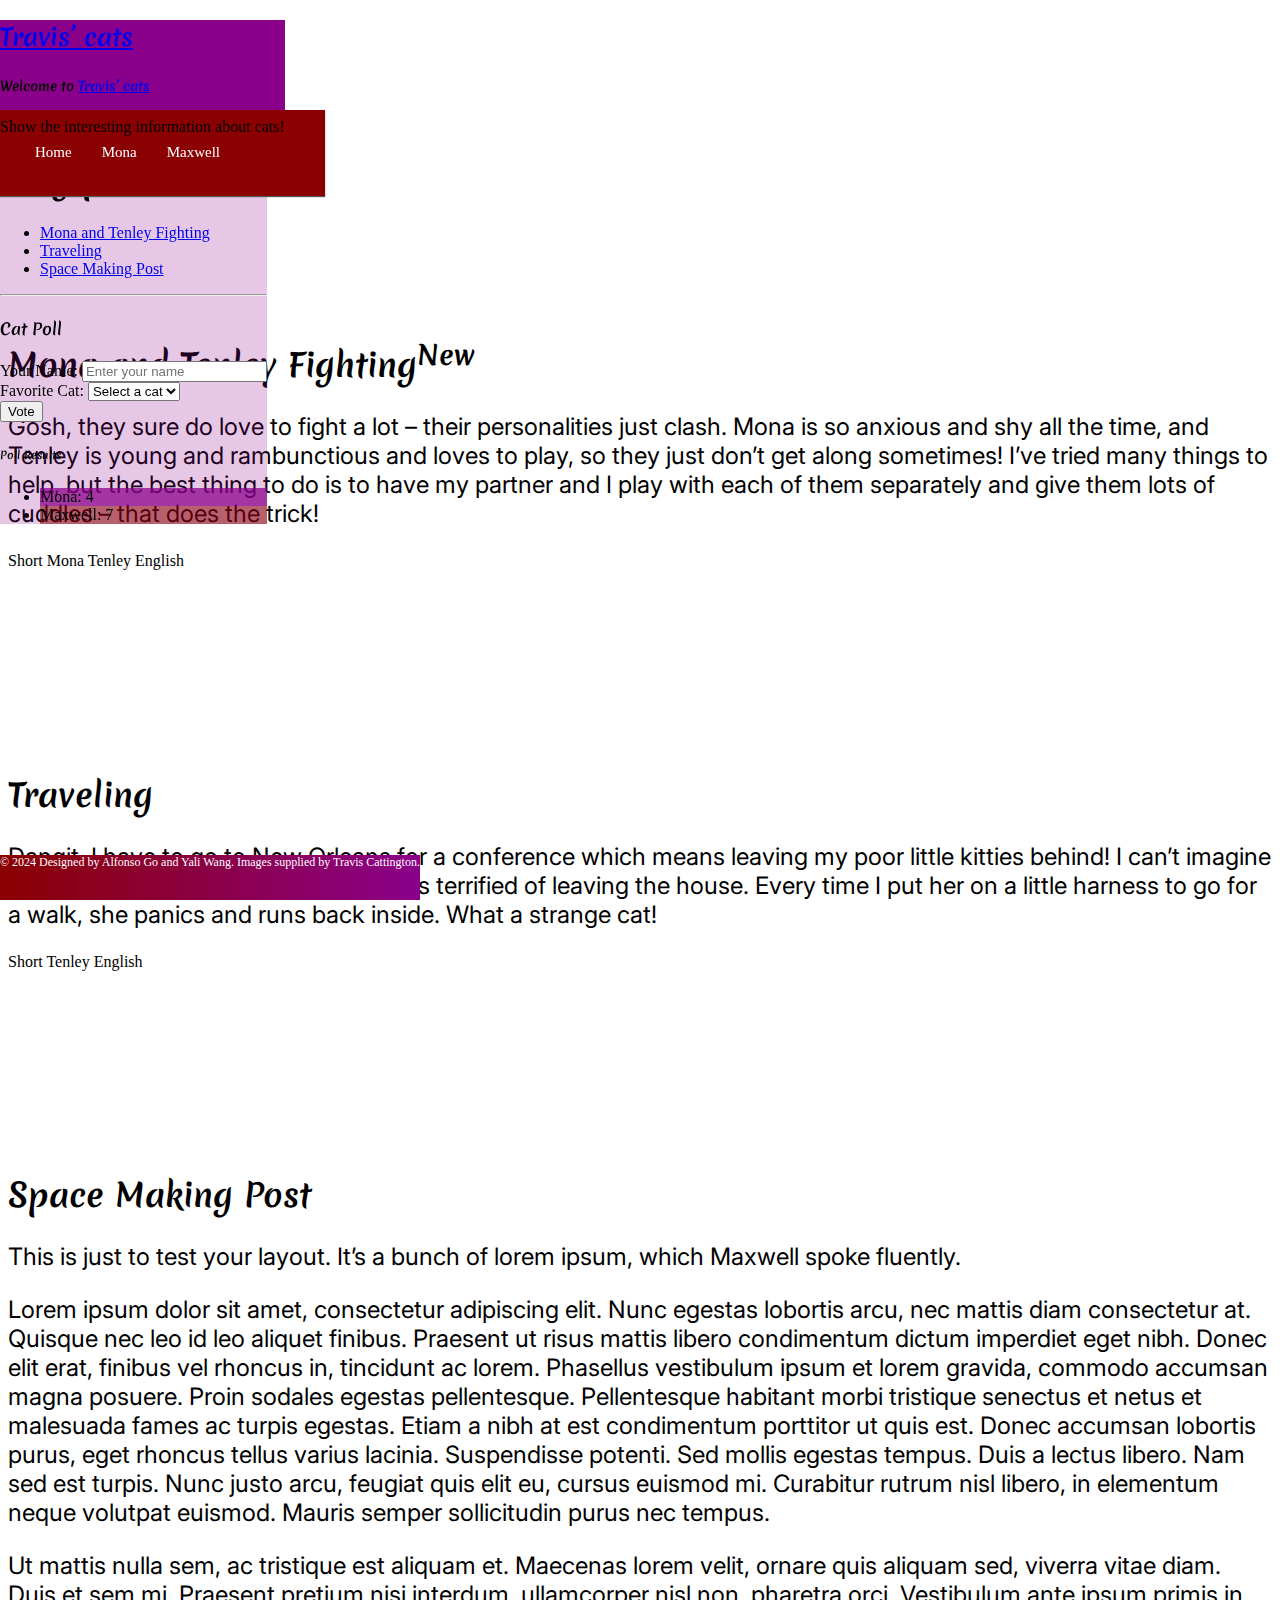
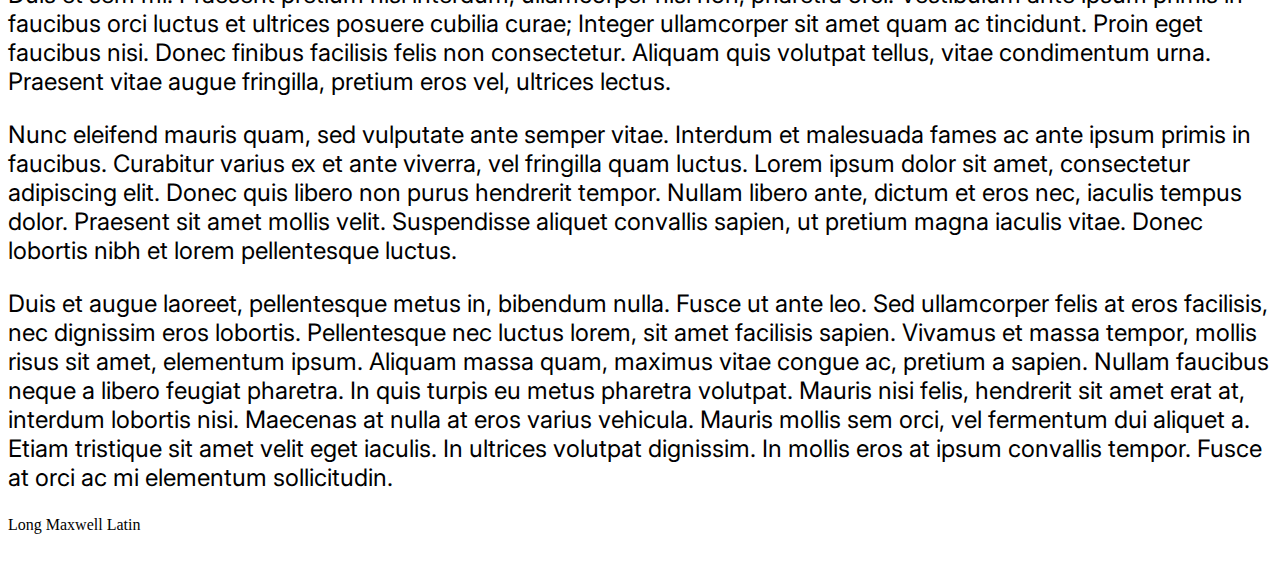
<file: index.html>
<!DOCTYPE html>
<html lang="en">
    <head>
        <meta charset="UTF-8">
        <meta name="viewport" content="width=device-width, initial-scale=1.0">
        <title>Travis' cats</title>
        <meta name="keywords" content="Travis' Cat, Maxwell, Mona, cat, pets">
        <meta name="description" content="This is a website of Travis and his family of cats">
        <meta name="author" content="ALFONSO JOSE GO and YALI WANG">
        <meta name="robots" content="index,follow">

        <!-- Google Fonts -->
        <link rel="preconnect" href="https://fonts.googleapis.com">
        <link rel="preconnect" href="https://fonts.gstatic.com" crossorigin>
        <link href="https://fonts.googleapis.com/css2?family=Inter:ital,opsz,wght@0,14..32,100..900;1,14..32,100..900&family=Merienda:wght@300..900&display=swap" rel="stylesheet">
      
        <!-- bootstrap -->
        <link href="https://cdn.jsdelivr.net/npm/bootstrap@5.1.3/dist/css/bootstrap.min.css" rel="stylesheet"
            integrity="sha384-1BmE4kWBq78iYhFldvKuhfTAU6auU8tT94WrHftjDbrCEXSU1oBoqyl2QvZ6jIW3" crossorigin="anonymous">
        
        <!-- jQuery -->
        <script src="https://code.jquery.com/jquery-3.7.1.min.js" integrity="sha256-/JqT3SQfawRcv/BIHPThkBvs0OEvtFFmqPF/lYI/Cxo=" crossorigin="anonymous"></script>
        
        <!-- personal styles -->
        <link rel="stylesheet" href="styles/index.css">
    </head>
        
    <body class="container-fluid d-flex">
        <header class="container-fluid ">
            <div class="row border-bottom border-primary-subtle overflow-hidden custom-bg" style="height:10vh;">
                <div class="col-lg-3 col-md-3 col-sm-3 d-flex align-items-center justify-content-center  text-center col-3 ">
                    <a class=" text-white text-decoration-none d-flex align-items-center justify-content-center" href="index.html">
                        <h2 >Travis’ cats</h2>
                    </a>
                </div> 
                <div class="col-lg-9 col-md-9 col-sm-9 vstack d-flex align-items-center justify-content-center col-3 " >
                    <h5 class="mb-0">Welcome to <a class="text-white text-decoration-none" href="index.html">Travis’ cats</a></h5>
                    <div class="advertisment" >
                            Show the interesting information about cats!
                    </div>
                </div>
            </div>
            <nav class="container-fluid p-0 m-0 bg-success">
                <div class="row border-bottom border-primary-subtle overflow-hidden" style="height:5vh;">
                
                    <ul class="nav_container" >
            
                        <li><a href="#post1"><div class="imbox_nav">Home</div></a></li>
                        <li><a href="mona.html"><div class="imbox_nav">Mona</div></a></li>
                        <li><a href="maxwell.html"><div class="imbox_nav">Maxwell</div></a></li>
                        
                        
                    </ul>
                </div>
            </nav> 
            
        </header>
        <aside class="sidebar container-fluid d-flex" >
            <div class="row d-flex w-100">
                <div class="p-2 col-lg-3 col-md-3 col-sm-4 col-4" style="background-color: #8b008b37 ;">
                    <div class="blog" style="height:25%">
                        <h1>Blog post</h1>
                        <ul class="nav flex-column">
                            <li class="nav-item w-100">
                                <a class="text-truncate d-block w-100" href="#post1" >
                                    Mona and Tenley Fighting
                                </a>
                            </li>
                            <li class="nav-item w-100">
                                <a class="text-truncate d-block w-100" href="#post2" >
                                    Traveling
                                </a>
                            </li>
                            <li class="nav-item w-100">
                                <a class="text-truncate d-block w-100" href="#post3" >
                                    Space Making Post
                                </a>
                            </li>
                        </ul>
                    </div>
                    <hr>
                    

                    <h4>Cat Poll</h4>
                    <form id="catPollForm">
                        <div class="mb-2">
                            <label for="userName" class="form-label">Your Name:</label>
                            <input title="Enter your name" type="text" class="form-control" id="userName" placeholder="Enter your name" required>
                        </div>
                        <div class="mb-2">
                            <label for="favoriteCat" class="form-label">Favorite Cat:</label>
                            <select class="form-select " id="favoriteCat" required>
                                <option value="">Select a cat</option>
                                <option value="Mona">Mona</option>
                                <option value="Maxwell">Maxwell</option>
                               
                            </select>
                        </div>
                        <button type="submit" class="btn btn-primary" onclick="submitVote()">Vote</button>
                    </form>
                    <div id="pollResults" class="mt-2">
                        <h6>Poll Results</h6>
                        <ul class="list-group ">
                            <li class="list-group-item p-1 mb-2 custom-bg1">Mona: <span id="MonaVotes">4</span></li>
                            <li class="list-group-item p-1 custom-bg2">Maxwell: <span id="MaxwellVotes">7</span></li>
                            
                        </ul>
                    </div>
                    
                </div>
            </div>
        </aside>
    
        <main class="container-fluid">
            <div class="row d-flex align-items-start" style="margin-top: 15vh; margin-bottom:5vh;">
                <div class="d-flex flex-column col-lg-9 offset-lg-3 col-md-9 offset-md-3 col-sm-8 offset-sm-4 offset-4 col-8 mt-3" >
                    <section id="post1" class="mt-3 offset">
                        <h1>Mona and Tenley Fighting<sup class="badge bg-success ms-2 fs-6">New</sup></h1>  <!-- Title with "New" badge -->
                        <p>Gosh, they sure do love to fight a lot – their personalities just clash. Mona is so anxious and shy all the
                            time, and Tenley is young and rambunctious and loves to play, so they just don’t get along sometimes! I’ve
                            tried many things to help, but the best thing to do is to have my partner and I play with each of them
                            separately and give them lots of cuddles – that does the trick!
                        </p>
                        <div class="tag">
                            <span class="badge bg-primary ms-2">Short</span> <!-- Tag badge -->
                            <span class="badge bg-primary ms-2">Mona</span>   <!-- Tag badge -->
                            <span class="badge bg-primary ms-2">Tenley</span> <!-- Tag badge -->
                            <span class="badge bg-primary ms-2">English</span>   <!-- Tag badge -->
                        </div>
                    </section>
                    <section id="post2" class="mt-3 offset">
                        <h1>Traveling</h1> 
                        <p>Dangit, I have to go to New Orleans for a conference which means leaving my poor little kitties behind! I
                            can’t imagine they would enjoy such a trip… Tenley is terrified of leaving the house. Every time I put her
                            on a little harness to go for a walk, she panics and runs back inside. What a strange cat!
                            
                        </p>
                        <div class="tag">
                            <span class="badge bg-primary ms-2">Short</span> <!-- Tag badge -->
                            <span class="badge bg-primary ms-2">Tenley</span> <!-- Tag badge -->
                            <span class="badge bg-primary ms-2">English</span>   <!-- Tag badge -->
                        </div>
                    </section>
                    <section id="post3" class="mt-3 mb-3 offset">
                        <h1>Space Making Post</h1> 
                        <p>This is just to test your layout. It’s a bunch of lorem ipsum, which Maxwell spoke fluently.</p>
                        <p>Lorem ipsum dolor sit amet, consectetur adipiscing elit. Nunc egestas lobortis arcu, nec mattis diam consectetur at. Quisque nec leo id leo aliquet finibus. Praesent ut risus mattis libero condimentum dictum imperdiet eget nibh. Donec elit erat, finibus vel rhoncus in, tincidunt ac lorem. Phasellus vestibulum ipsum et lorem gravida, commodo accumsan magna posuere. Proin sodales egestas pellentesque. Pellentesque habitant morbi tristique senectus et netus et malesuada fames ac turpis egestas. Etiam a nibh at est condimentum porttitor ut quis est. Donec accumsan lobortis purus, eget rhoncus tellus varius lacinia. Suspendisse potenti. Sed mollis egestas tempus. Duis a lectus libero. Nam sed est turpis. Nunc justo arcu, feugiat quis elit eu, cursus euismod mi. Curabitur rutrum nisl libero, in elementum neque volutpat euismod. Mauris semper sollicitudin purus nec tempus.</p>
                        <p>Ut mattis nulla sem, ac tristique est aliquam et. Maecenas lorem velit, ornare quis aliquam sed, viverra vitae diam. Duis et sem mi. Praesent pretium nisi interdum, ullamcorper nisl non, pharetra orci. Vestibulum ante ipsum primis in faucibus orci luctus et ultrices posuere cubilia curae; Integer ullamcorper sit amet quam ac tincidunt. Proin eget faucibus nisi. Donec finibus facilisis felis non consectetur. Aliquam quis volutpat tellus, vitae condimentum urna. Praesent vitae augue fringilla, pretium eros vel, ultrices lectus.</p>
                        <p>Nunc eleifend mauris quam, sed vulputate ante semper vitae. Interdum et malesuada fames ac ante ipsum primis in faucibus. Curabitur varius ex et ante viverra, vel fringilla quam luctus. Lorem ipsum dolor sit amet, consectetur adipiscing elit. Donec quis libero non purus hendrerit tempor. Nullam libero ante, dictum et eros nec, iaculis tempus dolor. Praesent sit amet mollis velit. Suspendisse aliquet convallis sapien, ut pretium magna iaculis vitae. Donec lobortis nibh et lorem pellentesque luctus.</p>
                        <p>Duis et augue laoreet, pellentesque metus in, bibendum nulla. Fusce ut ante leo. Sed ullamcorper felis at eros facilisis, nec dignissim eros lobortis. Pellentesque nec luctus lorem, sit amet facilisis sapien. Vivamus et massa tempor, mollis risus sit amet, elementum ipsum. Aliquam massa quam, maximus vitae congue ac, pretium a sapien. Nullam faucibus neque a libero feugiat pharetra. In quis turpis eu metus pharetra volutpat. Mauris nisi felis, hendrerit sit amet erat at, interdum lobortis nisi. Maecenas at nulla at eros varius vehicula. Mauris mollis sem orci, vel fermentum dui aliquet a. Etiam tristique sit amet velit eget iaculis. In ultrices volutpat dignissim. In mollis eros at ipsum convallis tempor. Fusce at orci ac mi elementum sollicitudin.</p>
                        <div class="tag">
                            <span class="badge bg-primary ms-2">Long</span> <!-- Tag badge -->
                            <span class="badge bg-primary ms-2">Maxwell</span> <!-- Tag badge -->
                            <span class="badge bg-primary ms-2">Latin</span>   <!-- Tag badge -->
                        </div>
                    </section>
                   
                </div>
            </div>

            
                    
        </main>
        
        <!-- footer-->
        <footer class="container-fluid custom-bg text-center " >    
            <div class="row" style="height:5vh">
                <div class="col-lg-12 col-md-12 d-flex justify-content-center align-items-center ">
                    &copy; 2024 Designed by Alfonso Go and Yali Wang. Images supplied by Travis Cattington.
                </div>
            </div>   
        </footer>

        <!-- bootstrap -->
        <script src="https://cdn.jsdelivr.net/npm/bootstrap@5.3.2/dist/js/bootstrap.bundle.min.js"
        integrity="sha384-C6RzsynM9kWDrMNeT87bh95OGNyZPhcTNXj1NW7RuBCsyN/o0jlpcV8Qyq46cDfL"
        crossorigin="anonymous"></script> 

        
        <script src="scripts/index.js"></script>
    </body>
</html>
</file>
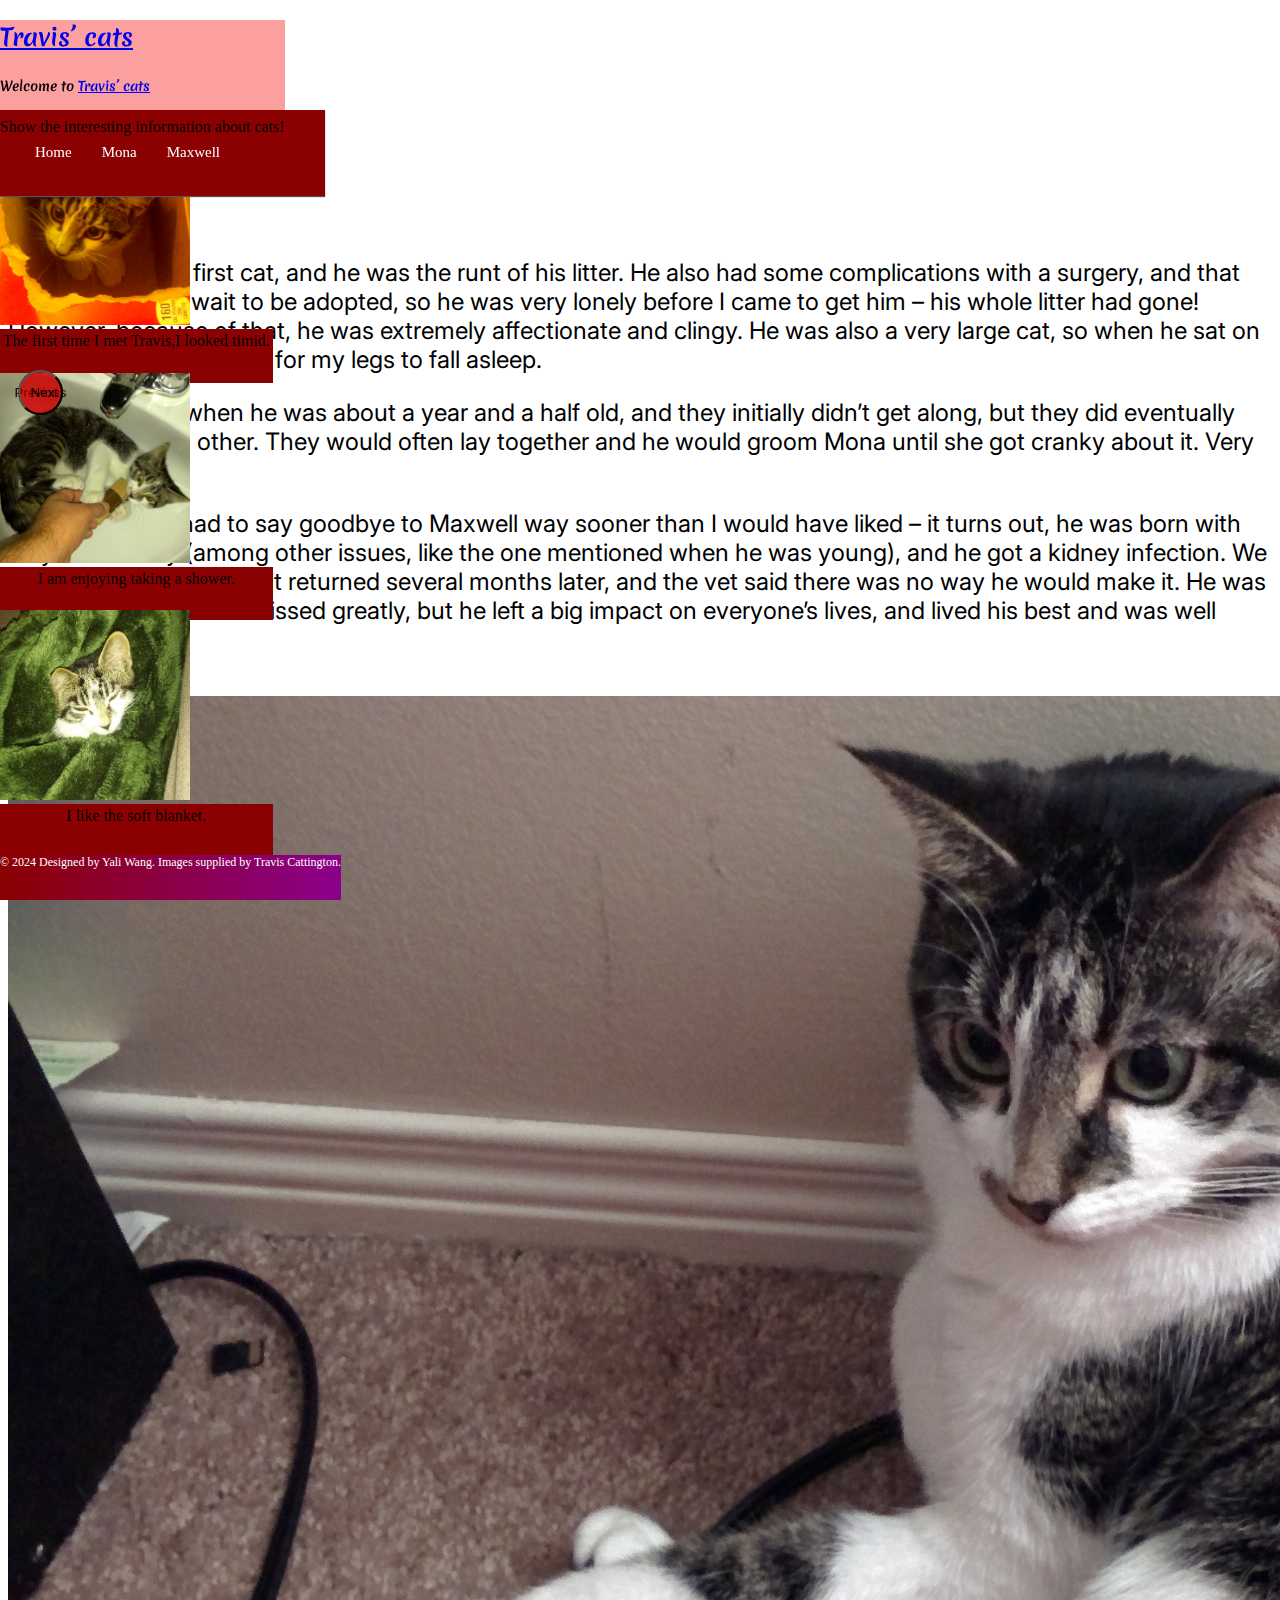
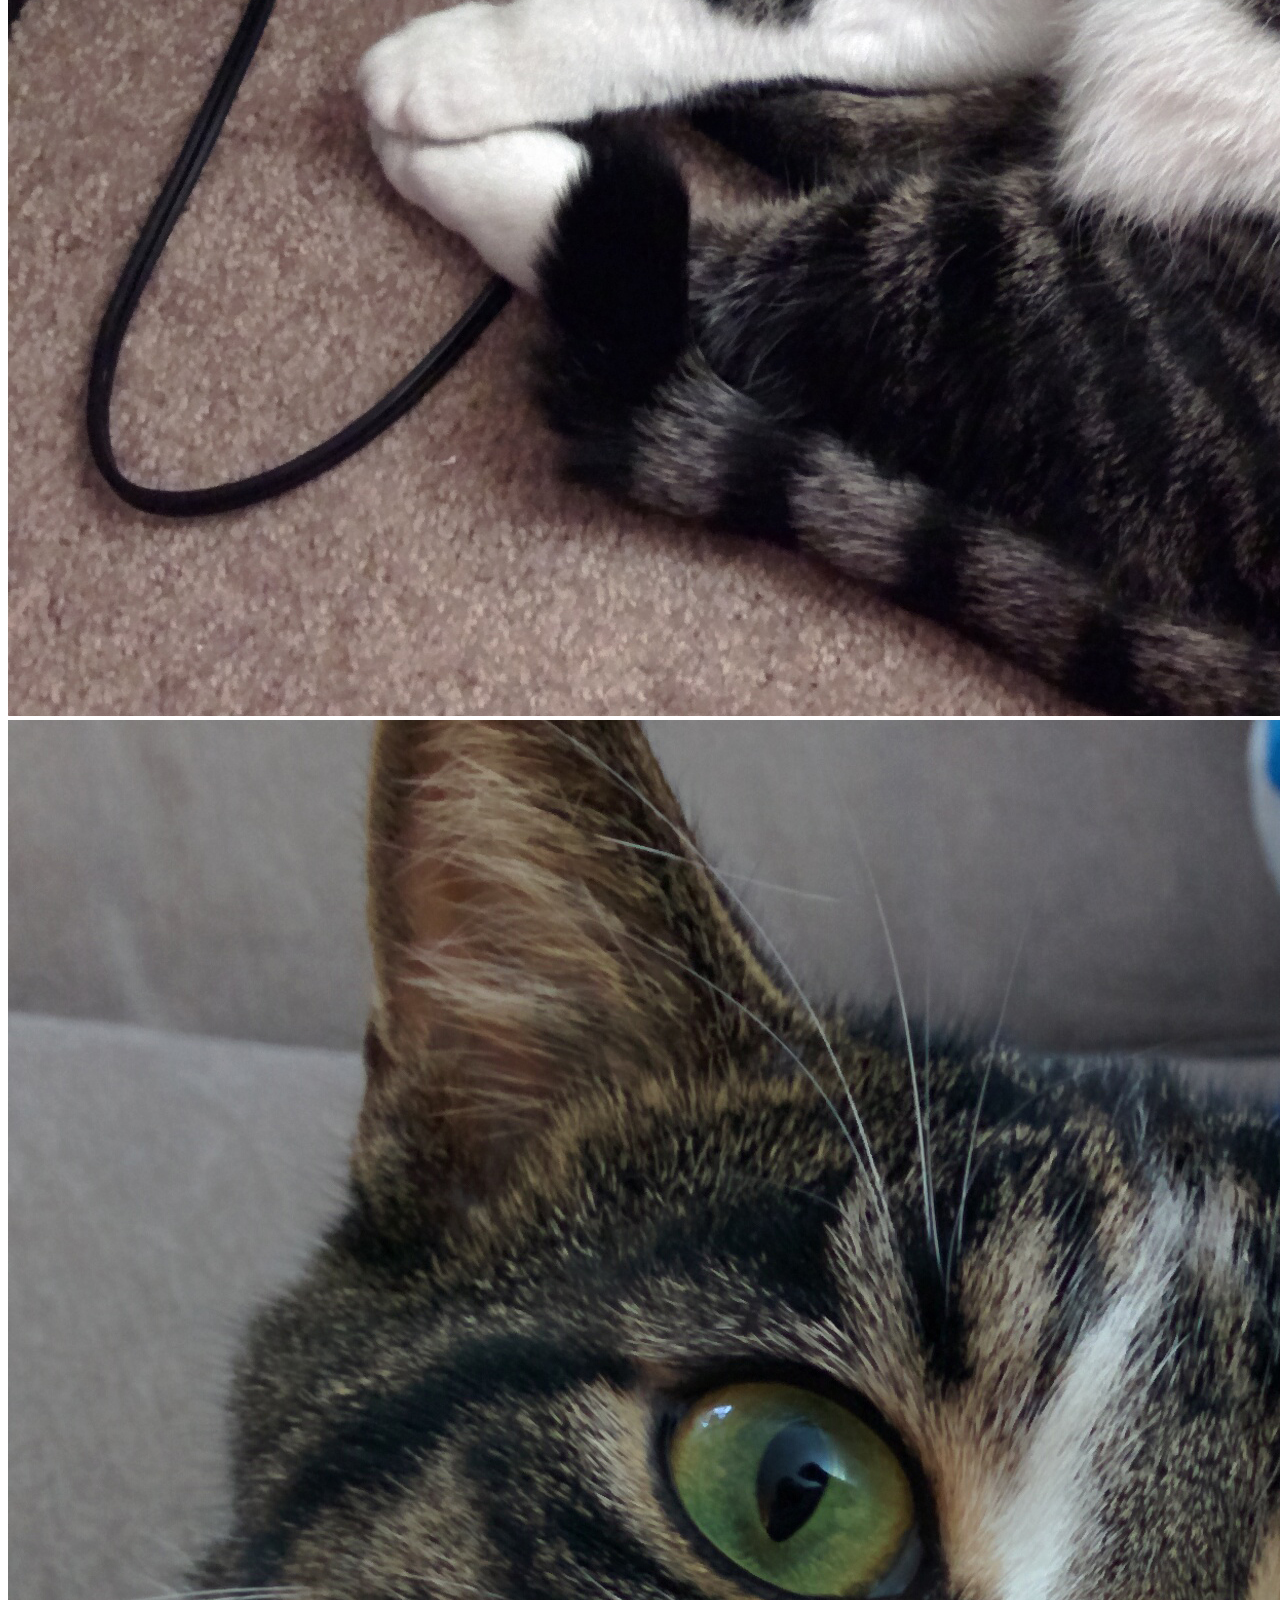
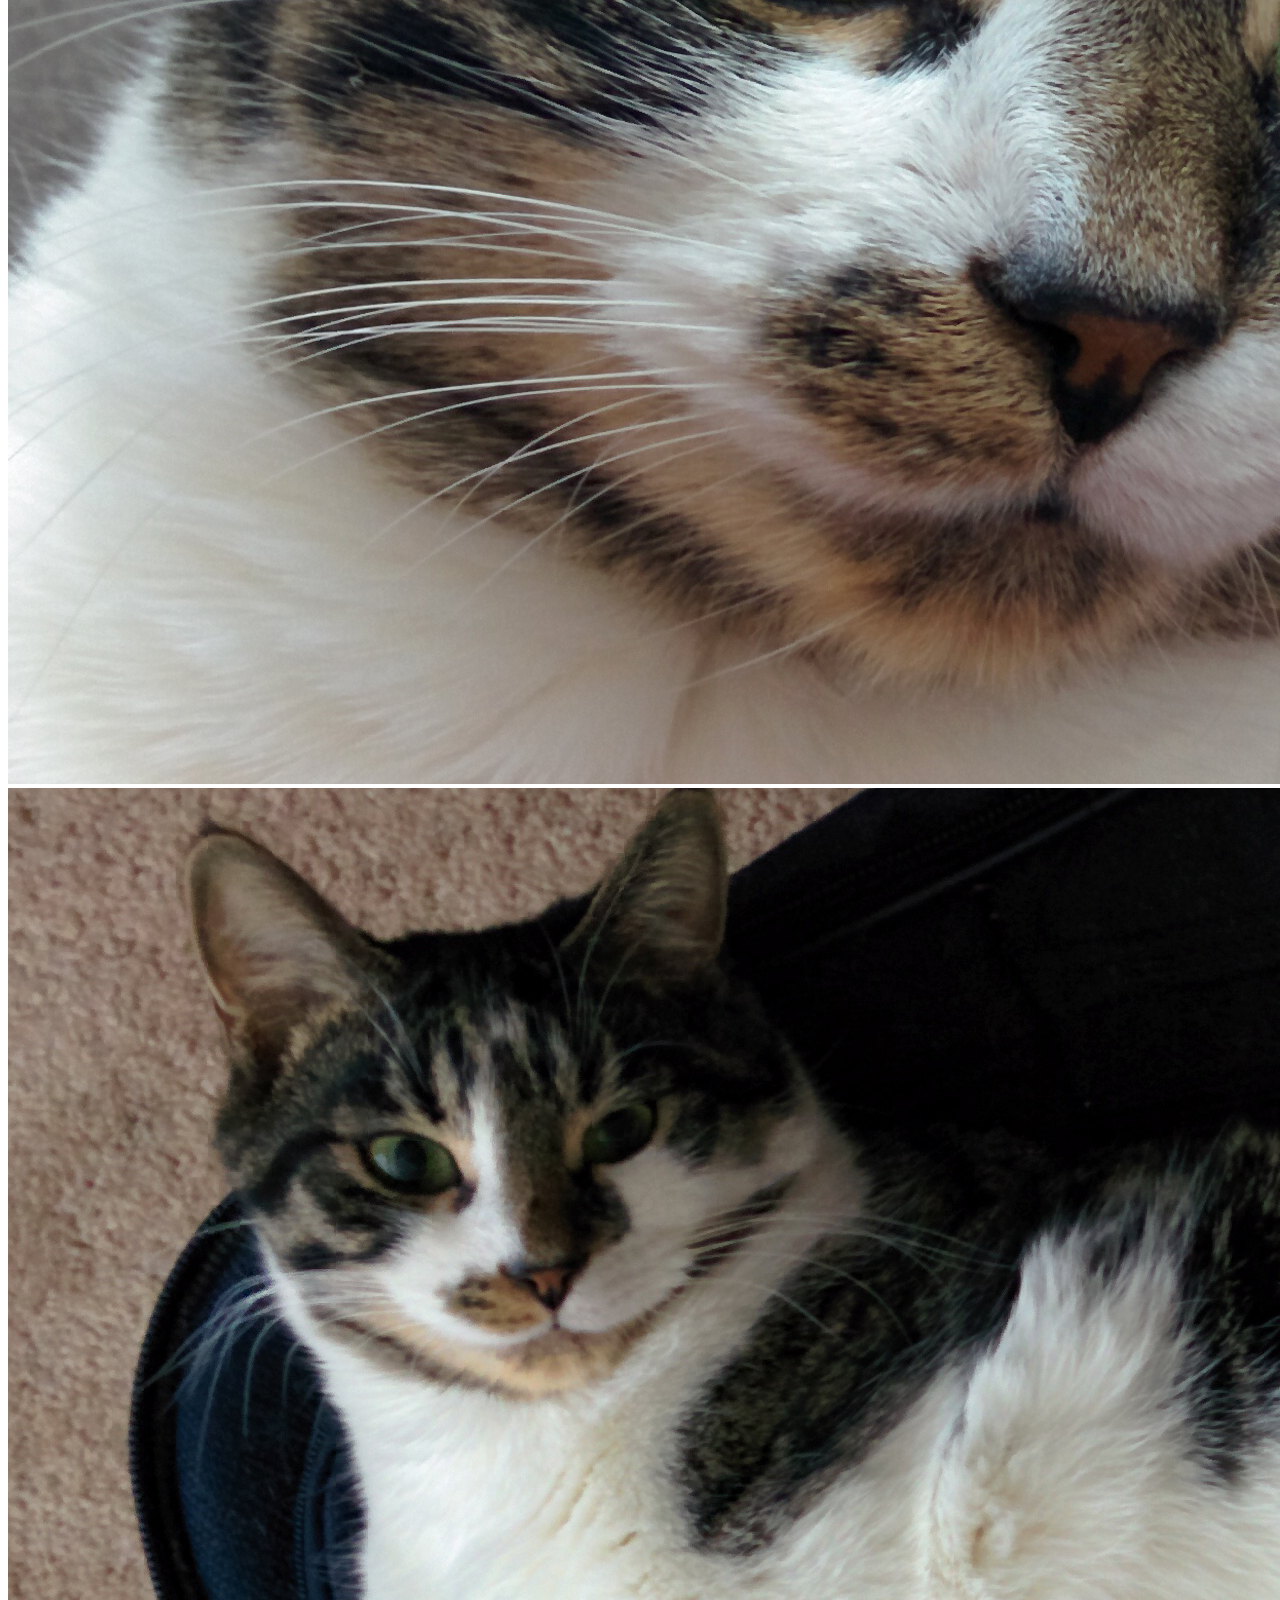
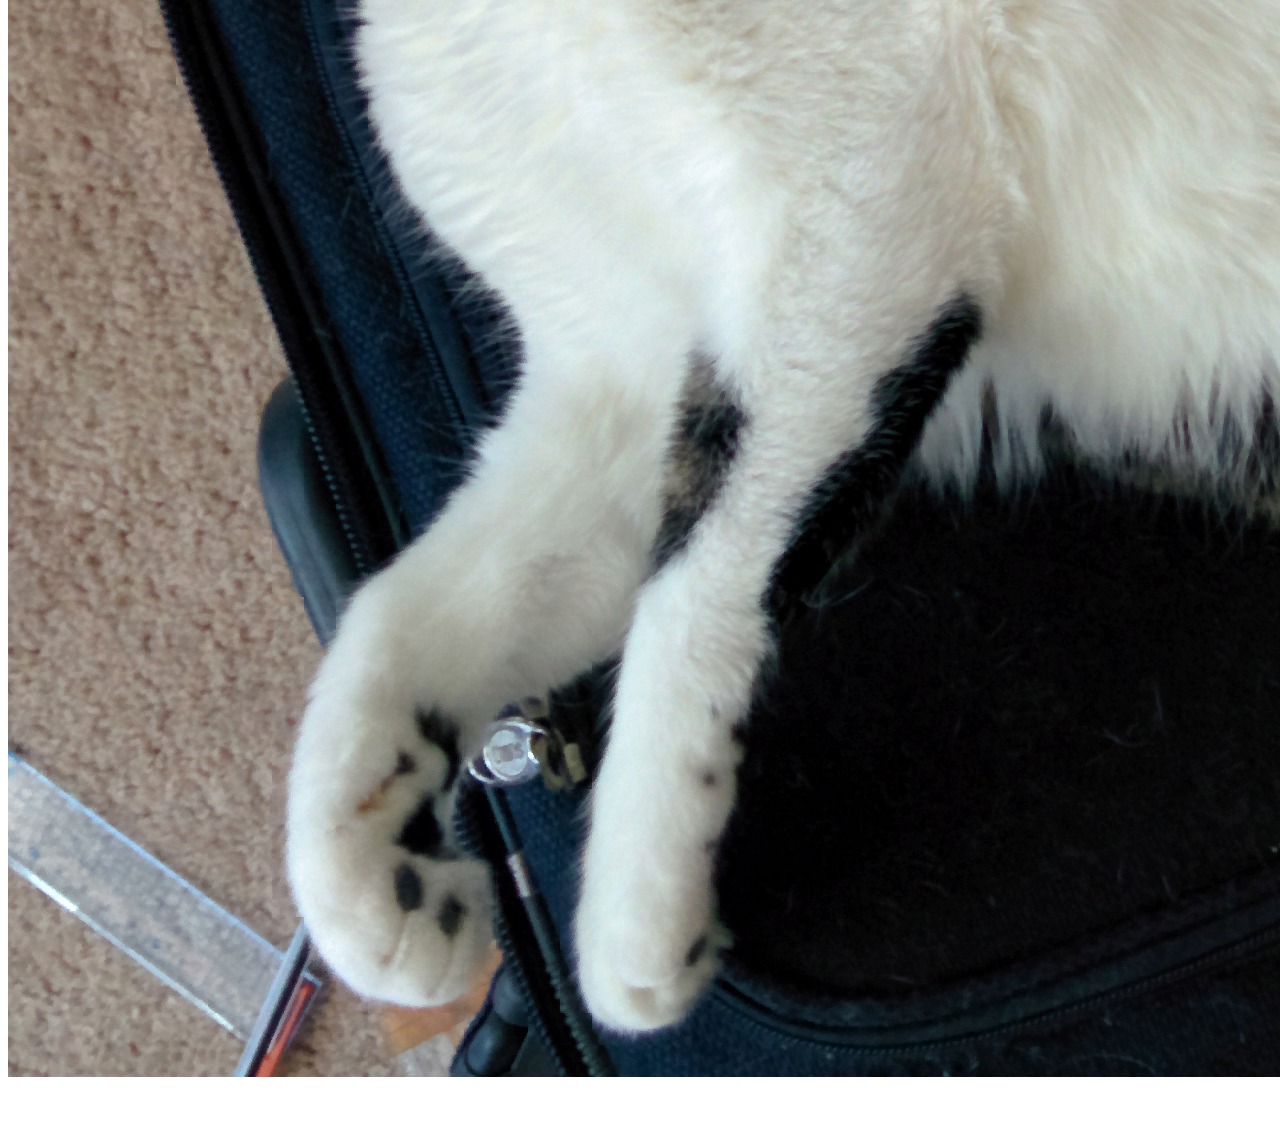
<file: maxwell.html>
<!DOCTYPE html>
<html lang="en">
    <head>
        <meta charset="UTF-8">
        <meta name="viewport" content="width=device-width, initial-scale=1.0">
        <title>Travis' cats - Maxwell</title>
        <meta name="keywords" content="Travis' Cat, Maxwell, Mona, cat, pets">
        <meta name="description" content="This is a website of Travis and his family of cats">
        <meta name="author" content="ALFONSO JOSE GO and YALI WANG">
        <meta name="robots" content="index,follow">

        <!-- Google Fonts -->
        <link rel="preconnect" href="https://fonts.googleapis.com">
        <link rel="preconnect" href="https://fonts.gstatic.com" crossorigin>
        <link href="https://fonts.googleapis.com/css2?family=Inter:ital,opsz,wght@0,14..32,100..900;1,14..32,100..900&family=Merienda:wght@300..900&display=swap" rel="stylesheet">
      
        <!-- bootstrap -->
        <link href="https://cdn.jsdelivr.net/npm/bootstrap@5.1.3/dist/css/bootstrap.min.css" rel="stylesheet"
            integrity="sha384-1BmE4kWBq78iYhFldvKuhfTAU6auU8tT94WrHftjDbrCEXSU1oBoqyl2QvZ6jIW3" crossorigin="anonymous">

        <!-- jQuery -->
        <script src="https://code.jquery.com/jquery-3.7.1.min.js" integrity="sha256-/JqT3SQfawRcv/BIHPThkBvs0OEvtFFmqPF/lYI/Cxo=" crossorigin="anonymous"></script>
       
        <!-- personal styles -->
        <link rel="stylesheet" href="styles/maxwell.css">

    </head>
    <body class="container-fluid d-flex">
        <header class="container-fluid ">
            <div class="row border-bottom border-primary-subtle overflow-hidden custom-bg" style="height:10vh;">
                <div class="col-lg-3 col-md-3 col-sm-3 d-flex align-items-center justify-content-center  text-center col-3 ">
                    <a class=" text-white text-decoration-none d-flex align-items-center justify-content-center" href="index.html">
                        <h2 >Travis’ cats</h2>
                    </a>
                </div> 
                <div class="col-lg-9 col-md-9 col-sm-9 vstack d-flex align-items-center justify-content-center col-3 " >
                    <h5 class="mb-0">Welcome to <a class="text-white text-decoration-none" href="index.html">Travis’ cats</a></h5>
                    <div class="advertisment" >
                            Show the interesting information about cats!
                    </div>
                </div>
            </div>
            <nav class="container-fluid p-0 m-0 bg-success">
                <div class="row border-bottom border-primary-subtle overflow-hidden" style="height:5vh;">
                
                    <ul class="nav_container" >
            
                        <li><a href="index.html#post1"><div class="imbox_nav">Home</div></a></li>
                        <li><a href="mona.html"><div class="imbox_nav">Mona</div></a></li>
                        <li><a href="maxwell.html"><div class="imbox_nav">Maxwell</div></a></li>
                        
                        
                    </ul>
                </div>
            </nav> 
            
        </header>
        <aside class="sidebar container-fluid d-flex">
            <div class="row d-flex w-100">
                <div class="col-lg-3 col-md-3 col-sm-4 p-1 col-4 " style="height: 80vh;">
                    <!-- card1 -->
                    <div class="card d-flex flex-column "  >
                        <img src="images/Maxwell/picture1.jpg" class="card-img-top img-fluid" alt="Picture of Maxwell">
                        <div class="card-body">
                            <p class="card-text d-flex text-center align-items-center small text-white ">The first time I met Travis,I looked timid.</p>
                        </div>
                    </div>
                    <!-- card2 -->
                    <div class="card d-flex flex-column ">
                        <img src="images/Maxwell/picture2.jpg" class="card-img-top img-fluid" alt="Picture of Maxwell">
                        <div class="card-body">
                            <p class="card-text d-flex text-center align-items-center small text-white ">I am enjoying taking a shower.</p>
                        </div>
                    </div>
                    <!-- card3 -->
                    <div class="card d-flex flex-column">
                        <img src="images/Maxwell/picture3.jpg" class="card-img-top img-fluid" alt="Picture of Maxwell">
                        <div class="card-body">
                            <p class="card-text d-flex text-center align-items-center small text-white ">I like the soft blanket.</p>
                        </div>
                    </div>
                </div>
            </div>
        </aside>
        
        <main class="container-fluid mb-2">
            <div class="row d-flex align-items-start" style="margin-top: 15vh;">
                
                <div class="col-lg-9 col-md-9 col-sm-8 offset-lg-3 offset-md-3 offset-sm-4 d-flex flex-column offset-4 col-8" >
                    <!-- main content-->
                    <div class="d-flex flex-column text-start pt-3 " style="width: 100%">
                        <h1>Biography</h1>
                        <p class="p-0 mt-2"> 
                            <strong>Maxwell</strong> :
                        </p>
                        <p>Maxwell was my first cat, and he was the runt of his litter. He also had some complications with a surgery, and that meant he had to wait to be adopted, so he was very lonely before I came to get him – his whole litter had gone! However, because of that, he was extremely affectionate and clingy. He was also a very large cat, so when he sat on my lap it didn’t take long for my legs to fall asleep.</p>
                        <p>I adopted Mona when he was about a year and a half old, and they initially didn’t get along, but they did eventually grow to like each other. They would often lay together and he would groom Mona until she got cranky about it. Very funny to watch!</p>
                        <p>Unfortunately, I had to say goodbye to Maxwell way sooner than I would have liked – it turns out, he was born with only one kidney (among other issues, like the one mentioned when he was young), and he got a kidney infection. We were able to treat it, but it returned several months later, and the vet said there was no way he would make it. He was only 6 years old. He is missed greatly, but he left a big impact on everyone’s lives, and lived his best and was well taken care of!</p>
                    </div>
            
                    <!-- carousel-->
                    <div class="carousel mt-3 p-0">
                        <div id="carouselExampleDark" class="carousel carousel-dark slide" style="margin-bottom:5vh;">
                            <div class="carousel-indicators">
                                <button type="button" data-bs-target="#carouselExampleDark" data-bs-slide-to="0" class="active" aria-current="true" aria-label="Slide 1"></button>
                                <button type="button" data-bs-target="#carouselExampleDark" data-bs-slide-to="1" aria-label="Slide 2"></button>
                                <button type="button" data-bs-target="#carouselExampleDark" data-bs-slide-to="2" aria-label="Slide 3"></button>
                            </div>
                            <div class="carousel-inner">
                                <div class="carousel-item active" data-bs-interval="10000">
                                    <img src="images/Maxwell/maxwell4.jpg" class="d-block w-100" alt="Maxwell">
                                
                                </div>
                                <div class="carousel-item" data-bs-interval="2000">
                                    <img src="images/Maxwell/maxwell5.jpg" class="d-block w-100" alt="Maxwell">
                                
                                </div>
                                <div class="carousel-item">
                                    <img src="images/Maxwell/maxwell6.jpg" class="d-block w-100" alt="Maxwell">
                                
                                </div>
                            </div>
                            <button class="carousel-control-prev" type="button" data-bs-target="#carouselExampleDark" data-bs-slide="prev">
                                <span class="carousel-control-prev-icon" aria-hidden="true"></span>
                                <span class="visually-hidden">Previous</span>
                            </button>
                            <button class="carousel-control-next btn-circle btn-sm" type="button" data-bs-target="#carouselExampleDark" data-bs-slide="next">
                                <span class="carousel-control-next-icon" aria-hidden="true"></span>
                                <span class="visually-hidden">Next</span>
                            </button>
                        </div>
                    </div>
                </div>
            </div>
                    
        </main>
        
        <!-- footer-->
        <footer class="container-fluid custom-bg text-center " >    
            <div class="row" style="height:5vh">
                <div class="col-lg-12 col-md-12 d-flex justify-content-center align-items-center ">
                    &copy; 2024 Designed by Yali Wang. Images supplied by Travis Cattington.
                </div>
            </div>   
        </footer>
        <script src="https://cdn.jsdelivr.net/npm/bootstrap@5.3.2/dist/js/bootstrap.bundle.min.js"
        integrity="sha384-C6RzsynM9kWDrMNeT87bh95OGNyZPhcTNXj1NW7RuBCsyN/o0jlpcV8Qyq46cDfL"
        crossorigin="anonymous"></script> 
    </body>
</html>
</file>
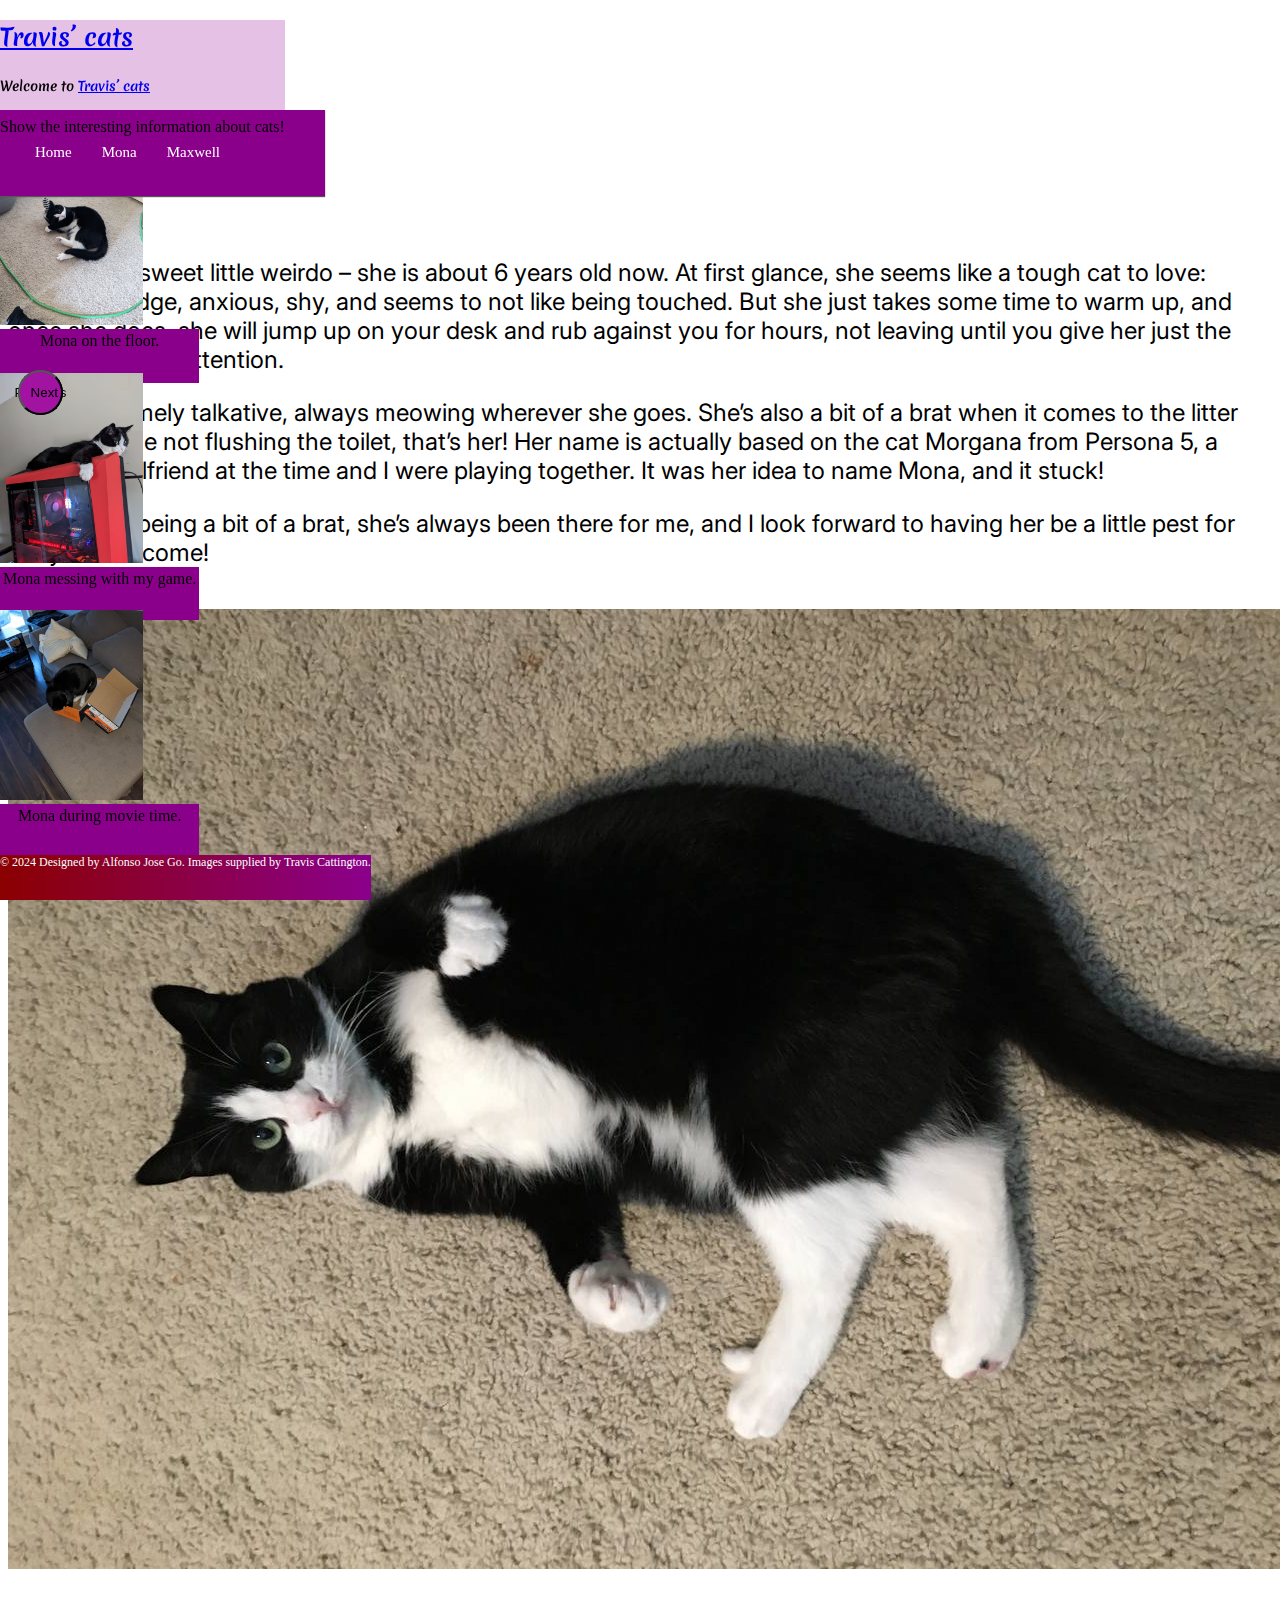
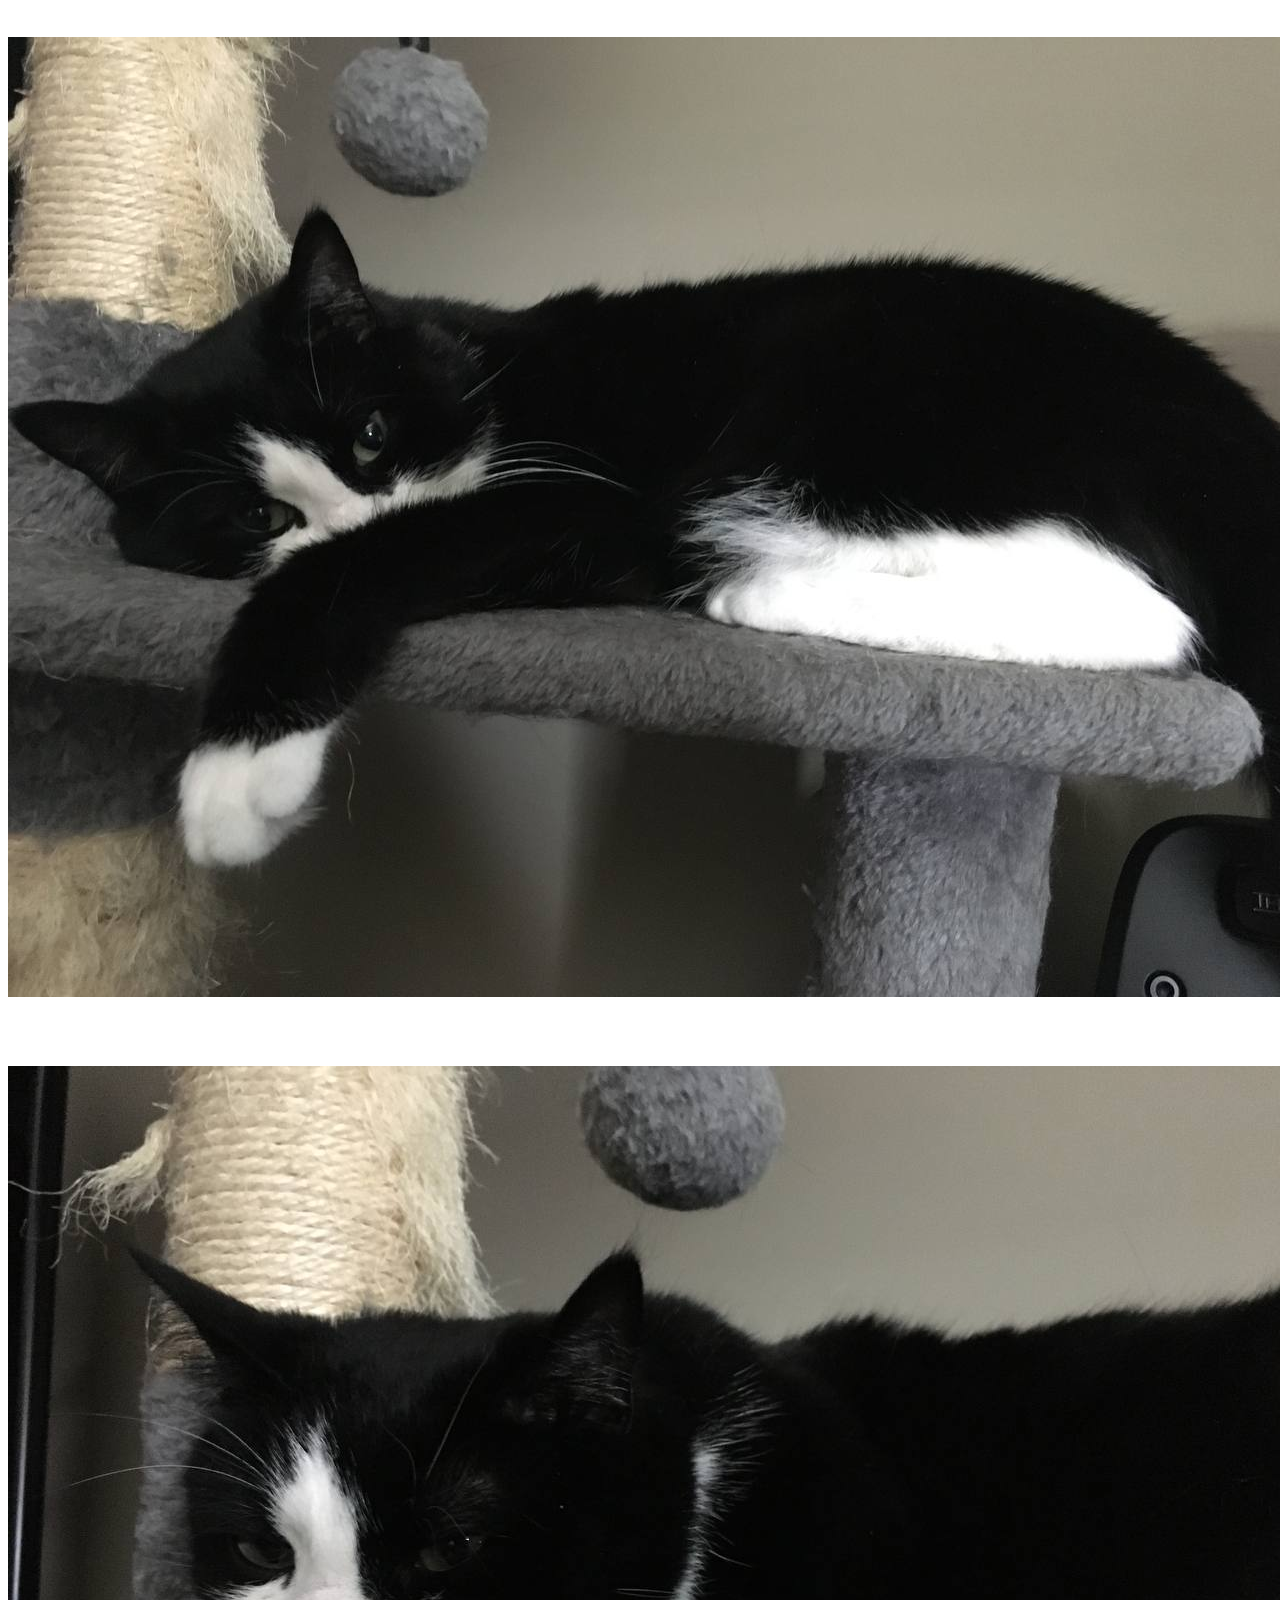
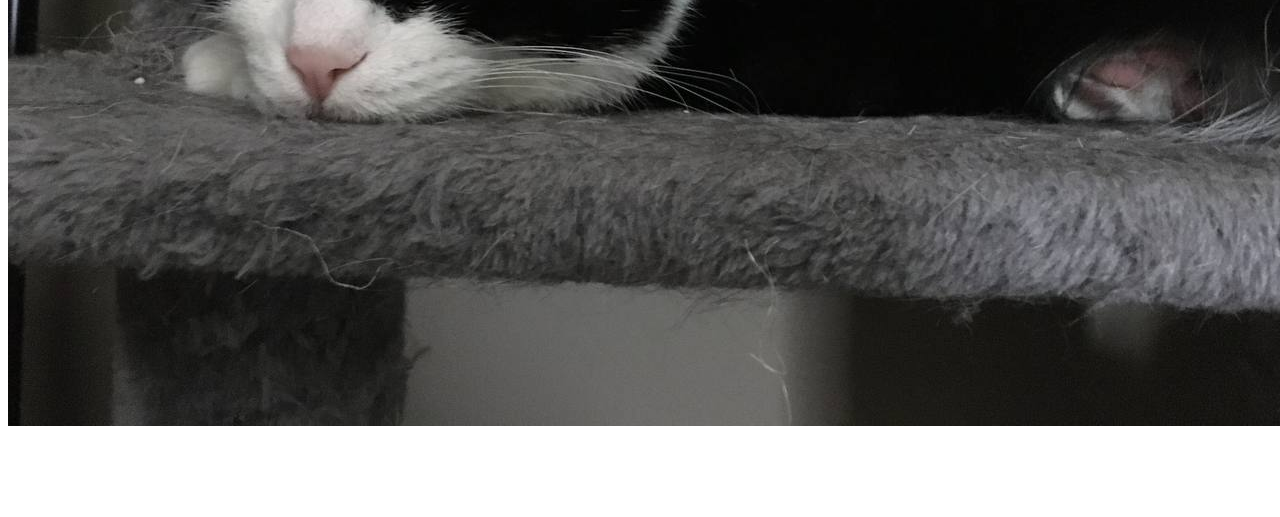
<file: mona.html>
<!DOCTYPE html>
<html lang="en">
    <head>
        <meta charset="UTF-8">
        <meta name="viewport" content="width=device-width, initial-scale=1.0">
        <title>Travis' cats - Mona</title>
        <meta name="keywords" content="Travis' Cat, Maxwell, Mona, cat, pets">
        <meta name="description" content="This is a website of Travis and his family of cats">
        <meta name="author" content="ALFONSO JOSE GO and YALI WANG">
        <meta name="robots" content="index,follow">

        <!-- Google Fonts -->
        <link rel="preconnect" href="https://fonts.googleapis.com">
        <link rel="preconnect" href="https://fonts.gstatic.com" crossorigin>
        <link href="https://fonts.googleapis.com/css2?family=Inter:ital,opsz,wght@0,14..32,100..900;1,14..32,100..900&family=Merienda:wght@300..900&display=swap" rel="stylesheet">
      
        <!-- bootstrap -->
        <link href="https://cdn.jsdelivr.net/npm/bootstrap@5.1.3/dist/css/bootstrap.min.css" rel="stylesheet"
            integrity="sha384-1BmE4kWBq78iYhFldvKuhfTAU6auU8tT94WrHftjDbrCEXSU1oBoqyl2QvZ6jIW3" crossorigin="anonymous">
        
        <!-- jQuery -->
        <script src="https://code.jquery.com/jquery-3.7.1.min.js" integrity="sha256-/JqT3SQfawRcv/BIHPThkBvs0OEvtFFmqPF/lYI/Cxo=" crossorigin="anonymous"></script>

        <!-- personal styles -->
        <link rel="stylesheet" href="styles/mona.css">
    </head>
    <body class="container-fluid d-flex">
        <header class="container-fluid ">
            <div class="row border-bottom border-primary-subtle overflow-hidden custom-bg" style="height:10vh;">
                <div class="col-lg-3 col-md-3 col-sm-3 d-flex align-items-center justify-content-center  text-center col-3 ">
                    <a class=" text-white text-decoration-none d-flex align-items-center justify-content-center" href="index.html">
                        <h2 >Travis’ cats</h2>
                    </a>
                </div> 
                <div class="col-lg-9 col-md-9 col-sm-9 vstack d-flex align-items-center justify-content-center col-3 " >
                    <h5 class="mb-0">Welcome to <a class="text-white text-decoration-none" href="index.html">Travis’ cats</a></h5>
                    <div class="advertisment" >
                            Show the interesting information about cats!
                    </div>
                </div>
            </div>
            <nav class="container-fluid p-0 m-0 bg-success">
                <div class="row border-bottom border-primary-subtle overflow-hidden" style="height:5vh;">
                
                    <ul class="nav_container" >
            
                        <li><a href="index.html#post1"><div class="imbox_nav">Home</div></a></li>
                        <li><a href="mona.html"><div class="imbox_nav">Mona</div></a></li>
                        <li><a href="maxwell.html"><div class="imbox_nav">Maxwell</div></a></li>
                        
                        
                    </ul>
                </div>
            </nav> 
            
        </header>
        <aside class="sidebar container-fluid d-flex">
            <div class="row d-flex w-100">
                <div class="col-lg-3 col-md-3 col-sm-4 p-1 col-4 " style="height: 80vh;">
                    <!-- card1 -->
                    <div class="card d-flex flex-column "  >
                        <img src="images/Mona/mona4.jpg" class="card-img-top img-fluid" alt="Mona the cat lying on the floor">
                        <div class="card-body">
                            <p class="card-text d-flex text-center align-items-center small text-white ">Mona on the floor.</p>
                        </div>
                    </div>
                    <!-- card2 -->
                    <div class="card d-flex flex-column ">
                        <img src="images/Mona/mona5.jpg" class="card-img-top img-fluid" alt="Mona the cat on top of my game console messing with my game">
                        <div class="card-body">
                            <p class="card-text d-flex text-center align-items-center small text-white ">Mona messing with my game.</p>
                        </div>
                    </div>
                    <!-- card3 -->
                    <div class="card d-flex flex-column">
                        <img src="images/Mona/mona6.jpg" class="card-img-top img-fluid" alt="Mona the cat in a shoe box during movie time">
                        <div class="card-body">
                            <p class="card-text d-flex text-center align-items-center small text-white ">Mona during movie time.</p>
                        </div>
                    </div>
                </div>
            </div>
        </aside>
        
        <main class="container-fluid mb-2">
            <div class="row d-flex align-items-start" style="margin-top: 15vh;">
                
                <div class="col-lg-9 col-md-9 col-sm-8 offset-lg-3 offset-md-3 offset-sm-4 d-flex flex-column offset-4 col-8" >
                    <!-- main content-->
                    <section class="d-flex flex-column text-start pt-3 " style="width: 100%">
                        <h1>Biography</h1>
                        <p class="p-0 mt-2"> 
                            <strong>Mona</strong> :
                            
                        </p>
                        <p>Mona is my sweet little weirdo – she is about 6 years old now. At first glance, she seems like a tough cat to love: always on edge, anxious, shy, and seems to not like being touched. But she just takes some time to warm up, and once she does, she will jump up on your desk and rub against you for hours, not leaving until you give her just the right amount of attention.</p>
                        <p>She is extremely talkative, always meowing wherever she goes. She’s also a bit of a brat when it comes to the litter box – imagine not flushing the toilet, that’s her! Her name is actually based on the cat Morgana from Persona 5, a game my girlfriend at the time and I were playing together. It was her idea to name Mona, and it stuck!</p>
                        <p>Despite her being a bit of a brat, she’s always been there for me, and I look forward to having her be a little pest for the years to come!</p>
                
                    </section>
            
                    <!-- carousel-->
                    <div class="carousel mt-3 p-0">
                        <div id="carouselExampleDark" class="carousel carousel-dark slide" style="margin-bottom:5vh;">
                            <div class="carousel-indicators">
                                <button type="button" data-bs-target="#carouselExampleDark" data-bs-slide-to="0" class="active" aria-current="true" aria-label="Slide 1"></button>
                                <button type="button" data-bs-target="#carouselExampleDark" data-bs-slide-to="1" aria-label="Slide 2"></button>
                                <button type="button" data-bs-target="#carouselExampleDark" data-bs-slide-to="2" aria-label="Slide 3"></button>
                            </div>
                            <div class="carousel-inner">
                                <div class="carousel-item active" data-bs-interval="10000">
                                    <img src="images/Mona/mona1.jpg" class="d-block w-100" alt="Mona the cat staring at you while lying down">
                                    <div class="carousel-caption d-none d-md-block">
                                        <h5 style="color:white">Mona staring at you while lying down.</h5>
                                    </div>
                                
                                </div>
                                <div class="carousel-item" data-bs-interval="2000">
                                    <img src="images/Mona/mona2.jpg" class="d-block w-100" alt="Mona the cat in a sleepy mood">
                                    <div class="carousel-caption d-none d-md-block">
                                        <h5 style="color:white">Mona in a sleepy mood.</h5>
                                    </div>
                                
                                </div>
                                <div class="carousel-item">
                                    <img src="images/Mona/mona3.jpg" class="d-block w-100" alt="Mona the cat in a do not disturb mood">
                                    <div class="carousel-caption d-none d-md-block">
                                        <h5 style="color:white">Mona in a do not disturb mood.</h5>
                                    </div>
                                </div>
                            </div>
                            <button class="carousel-control-prev" type="button" data-bs-target="#carouselExampleDark" data-bs-slide="prev">
                                <span class="carousel-control-prev-icon" aria-hidden="true"></span>
                                <span class="visually-hidden">Previous</span>
                            </button>
                            <button class="carousel-control-next btn-circle btn-sm" type="button" data-bs-target="#carouselExampleDark" data-bs-slide="next">
                                <span class="carousel-control-next-icon" aria-hidden="true"></span>
                                <span class="visually-hidden">Next</span>
                            </button>
                        </div>
                    </div>

                    
                </div>
            </div>
        </main>
        
        <!-- footer-->
        <footer class="container-fluid custom-bg text-center " >    
            <div class="row" style="height:5vh">
                <div class="col-lg-12 col-md-12 d-flex justify-content-center align-items-center ">
                    &copy; 2024 Designed by Alfonso Jose Go. Images supplied by Travis Cattington.
                </div>
            </div>   
        </footer>

        <!-- bootstrap -->
        <script src="https://cdn.jsdelivr.net/npm/bootstrap@5.3.2/dist/js/bootstrap.bundle.min.js"
        integrity="sha384-C6RzsynM9kWDrMNeT87bh95OGNyZPhcTNXj1NW7RuBCsyN/o0jlpcV8Qyq46cDfL"
        crossorigin="anonymous"></script> 
    </body>
</html>
</file>
<file: styles/index.css>
/* fix header sidebar footer */
 :root {
    --light1: #fadefa;
    --light2: #e6c1e6;
    --medium: #a213a2;
    --mona: #8B008B;
    --maxwell: #8B0000;
    --dark: #530253;
    --top: 5rem;
    
}

h1, h2, h3, h4, h5, h6 {
    font-family: "Merienda", sans-serif;
}

main p{
    font-family: "Inter", sans-serif;
    font-size: 1.5rem;
}

header {
    position: fixed;
    top: 0;
    left: 0;
    z-index: 1; /* ensure header is on the top of the page */
    height: 15vh;
    
}
.custom-bg{
    background-color: #8B008B;
}
.custom-bg1{
    background-color: #8b008bbb;
}
.custom-bg2{
    background-color: #8b000085;
}
.sidebar{
    position: fixed;
    top: 15vh;
    left: 0px;
    height: 80vh;       
    z-index: 0; /* ensure sidebar is on the side of the page */
}
footer{
    position: fixed;
    bottom: 0em;
    left: 0em;
    height: 5vh;
    z-index: 1050; 
    font-size: 12px;/* ensure footer is on the bottom of the page */
    background: linear-gradient(to right, var(--maxwell), var(--mona));
    color: white;
}
/* naviation definition */
.nav_container{

    width: 100%;
    display: flex;
    height:5vh;
    list-style-type:none;
    padding:20px;
    margin-top: 0px;
    margin-bottom: 0px;
    place-content: start;
    background-color:#8B0000;
    align-content: center;
    border-color:rgb(243, 29, 104);
    border-bottom: 1px solid  #8B0000;
    box-shadow: 0px 1px 1px rgb(86, 87, 90);
    z-index: 10;
   
}
.nav_container li{
    display: flex;
    place-self: center; 
    align-items: center;
} 
.nav_container li a {
    display: block; 
    padding: 0;
    text-decoration: none;
}
.imbox_nav{
    display:flex;
    font-size: 15px;
    text-align: center;
    padding-left: 15px;
    padding-right: 15px;
    color:white;
}
.imbox_nav:hover{
    text-decoration: underline;
    color: white;
}
.navbar {
    display: none;
}

.offset {
    padding-top: 20vh; /* Adjust based on your nav bar height */
}


 /* media inquiry  */

@media screen and (max-width: 500px){
    .advertisment {
        display: none;
    }
}
@media screen and (max-width: 768px) {
    

    .sidebar ul.nav li a {
        font-size: 0.75rem; /* 链接字体变小 */
    }
    .carousel-control-prev, .carousel-control-next {
        width: 4vh;
        height: 4vh; 
    }
    footer{
        font-size: 10px;
    }
}
</file>
<file: styles/maxwell.css>
/* fix header sidebar footer */
 :root {
    --light1: #fadefa;
    --light2: #e6c1e6;
    --medium: #a213a2;
    --mona: #8B008B;
    --maxwell: #8B0000;
    --dark: #530253;
    --top: 5rem;
    
}

h1, h2, h3, h4, h5, h6 {
    font-family: "Merienda", sans-serif;
}

main p{
    font-family: "Inter", sans-serif;
    font-size: 1.5rem;
}

header {
    position: fixed;
    top: 0;
    left: 0;
    z-index: 1; /* ensure header is on the top of the page */
    height: 15vh;
    
}
.custom-bg{
    background-color: #fc9f9f;
}
.sidebar{
    position: fixed;
    top: 15vh;
    left: 0px;
    height: 80vh;       
    z-index: 0; /* ensure sidebar is on the side of the page */
}
footer{
    position: fixed;
    bottom: 0em;
    left: 0em;
    height: 5vh;
    z-index: 1050; 
    font-size: 12px;/* ensure footer is on the bottom of the page */
    background: linear-gradient(to right, var(--maxwell), var(--mona));
    color: white;
}

/* naviation definition */
.nav_container{

    width: 100%;
    display: flex;
    height:5vh;
    list-style-type:none;
    padding:20px;
    margin-top: 0px;
    margin-bottom: 0px;
    place-content: start;
    background-color:#8B0000;
    align-content: center;
    border-color:rgb(243, 29, 104);
    border-bottom: 1px solid  #8B0000;
    box-shadow: 0px 1px 1px rgb(86, 87, 90);
    z-index: 10;
   
}
.nav_container li{
    display: flex;
    place-self: center; 
    align-items: center;
} 
.nav_container li a {
    display: block; 
    padding: 0;
    text-decoration: none;
}
.imbox_nav{
    display:flex;
    font-size: 15px;
    text-align: center;
    padding-left: 15px;
    padding-right: 15px;
    color:white;
}
.imbox_nav:hover{
    text-decoration: underline;
    color: white;
}
.navbar {
    display: none;
}
/* define the height of the card of sidebar,the image as well as the  card body  */
.card {
    height: 33%;
}
.card-img-top {
    object-fit: cover;
    height: 80%; 
}
.card-body {
    height: 20%;
    display: flex;
    align-items: center;
    justify-content: center;
    padding: 3px;
    background-color: #8B0000;
}
.card-body p{
    height:100%;
}

 /* define carousel  */
.carousel{
    width:100%;
    height:auto;
}
.carousel-control-prev, .carousel-control-next {
    width: 5vh;               /* button width */
    height: 5vh;              /* button height */
    border-radius: 50%;        /* circle effect */
    background-color: rgba(208, 4, 4, 0.6); 
    display: flex;             
    align-items: center;       
    justify-content: center;   
    position:absolute;
    top:40%;
    padding:3px;
    margin:10px;
}
.carousel-control-prev:hover,.carousel-control-next:hover {
    background-color: rgba(234, 20, 20, 0.8); 
}

.carousel-control-prev-icon, .carousel-control-next-icon {
    width: 20px; 
    height: 20px;
}
.carousel-dark .carousel-indicators [data-bs-target] {
    background-color: #f7f9f9;
}



 /* media inquiry  */
@media screen and (max-width: 1200px){
    .card-img-top {
        height: 70%;
    }
    .card-body {
        height: 30%;
    }
}
@media screen and (max-width: 500px){
    .card-img-top {
        height: 60%;
    }
    .card-body {
        height: 40%;
    }
}
@media screen and (max-width: 500px){
    .advertisment {
        display: none;
    }
}
@media screen and (max-width: 768px) {
    .carousel-control-prev, .carousel-control-next {
        width: 4vh;
        height: 4vh; 
    }
    footer{
        font-size: 10px;
    }
}
</file>
<file: styles/mona.css>
/* fix header sidebar footer */
:root {
    --light1: #fadefa;
    --light2: #e6c1e6;
    --medium: #a213a2;
    --mona: #8B008B;
    --maxwell: #8B0000;
    --dark: #530253;
    --top: 5rem;
    
}

h1, h2, h3, h4, h5, h6 {
    font-family: "Merienda", sans-serif;
}

main p{
    font-family: "Inter", sans-serif;
    font-size: 1.5rem;
}

header {
    position: fixed;
    top: 0;
    left: 0;
    z-index: 10; /* ensure header is on the top of the page */
    height: 15vh;
    
}
.custom-bg{
    background-color: var(--light2);
}
.sidebar{
    position: fixed;
    top: 15vh;
    left: 0px;
    height: 80vh;       
    z-index: 0; /* ensure sidebar is on the side of the page */
}
footer{
    position: fixed;
    bottom: 0em;
    left: 0em;
    height: 5vh;
    z-index: 10; 
    font-size: 12px;/* ensure footer is on the bottom of the page */
    background: linear-gradient(to right, var(--maxwell), var(--mona));
    color: white;
}
/* naviation definition */
.nav_container{

    width: 100%;
    display: flex;
    height:5vh;
    list-style-type:none;
    padding:20px;
    margin-top: 0px;
    margin-bottom: 0px;
    place-content: start;
    background-color:var(--mona);
    align-content: center;
    border-color:rgb(243, 29, 104);
    border-bottom: 1px solid  var(--mona);
    box-shadow: 0px 1px 1px rgb(86, 87, 90);
    z-index: 10;
   
}
.nav_container li{
    display: flex;
    place-self: center; 
    align-items: center;
} 
.nav_container li a {
    display: block; 
    padding: 0;
    text-decoration: none;
}
.imbox_nav{
    display:flex;
    font-size: 15px;
    text-align: center;
    padding-left: 15px;
    padding-right: 15px;
    color:white;
}
.imbox_nav:hover{
    text-decoration: underline;
    color: white;
}
.navbar {
    display: none;
}
/* define the height of the card of sidebar,the image as well as the  card body  */
.card {
    height: 33%;
}
.card-img-top {
    object-fit: cover;
    height: 80%; 
}
.card-body {
    height: 20%;
    display: flex;
    align-items: center;
    justify-content: center;
    padding: 3px;
    background-color: var(--mona);
}
.card-body p{
    height:100%;
}

 /* define carousel  */
.carousel{
    width:100%;
    height:auto;
}
.carousel-control-prev, .carousel-control-next {
    width: 5vh;               /* button width */
    height: 5vh;              /* button height */
    border-radius: 50%;        /* circle effect */
    background-color: var(--medium); 
    display: flex;             
    align-items: center;       
    justify-content: center;   
    position:absolute;
    top:40%;
    padding:3px;
    margin:10px;
}
.carousel-control-prev:hover,.carousel-control-next:hover {
    background-color: var(--mona);
    opacity: 0.80; 
}

.carousel-control-prev-icon, .carousel-control-next-icon {
    width: 20px; 
    height: 20px;
}
.carousel-dark .carousel-indicators [data-bs-target] {
    background-color: #f7f9f9;
}

.cardSize{
    width: 100%;
    height: 25%;
    background-color: white;
}

#maxwellBtn{
    background-color: var(--maxwell);
}

#monaBtn{
    background-color: var(--mona);
}




 /* media inquiry  */
@media screen and (max-width: 1200px){
    .card-img-top {
        height: 70%;
    }
    .card-body {
        height: 30%;
    }
}
@media screen and (max-width: 500px){
    .card-img-top {
        height: 60%;
    }
    .card-body {
        height: 40%;
    }
}
@media screen and (max-width: 500px){
    .advertisment {
        display: none;
    }
}
@media screen and (max-width: 768px) {
    .carousel-control-prev, .carousel-control-next {
        width: 4vh;
        height: 4vh; 
    }
    footer{
        font-size: 10px;
    }
}
</file>
